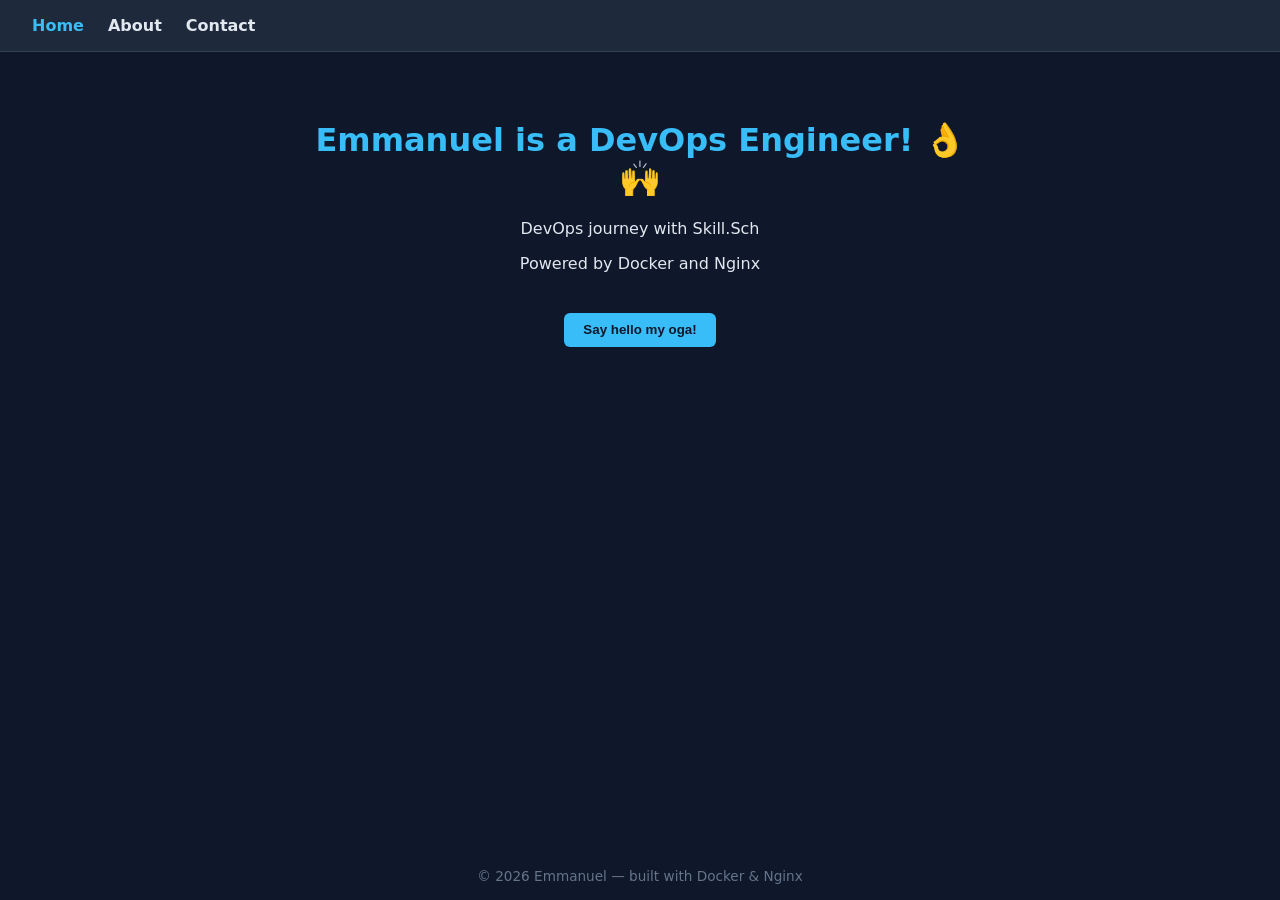
<file: index.html>
<!DOCTYPE html>
<html lang="en">
<head>
    <meta charset="UTF-8">
    <meta name="viewport" content="width=device-width, initial-scale=1.0">
    <title>Welcome to Emmanuel's Paradise ❤️😎</title>
    <link rel="stylesheet" href="css/style.css">
</head>
<body>
    <nav>
        <a href="index.html">Home</a>
        <a href="about.html">About</a>
        <a href="contact.html">Contact</a>
    </nav>
    <main>
        <h1>Emmanuel is a DevOps Engineer! 👌🙌</h1>
        <p>DevOps journey with Skill.Sch</p>
        <p>Powered by Docker and Nginx</p>
        <button id="greet-btn">Say hello my oga!</button>
    </main>
    <footer>&copy; 2026 Emmanuel &mdash; built with Docker &amp; Nginx</footer>
    <script src="js/main.js"></script>
</body>
</html>
</file>
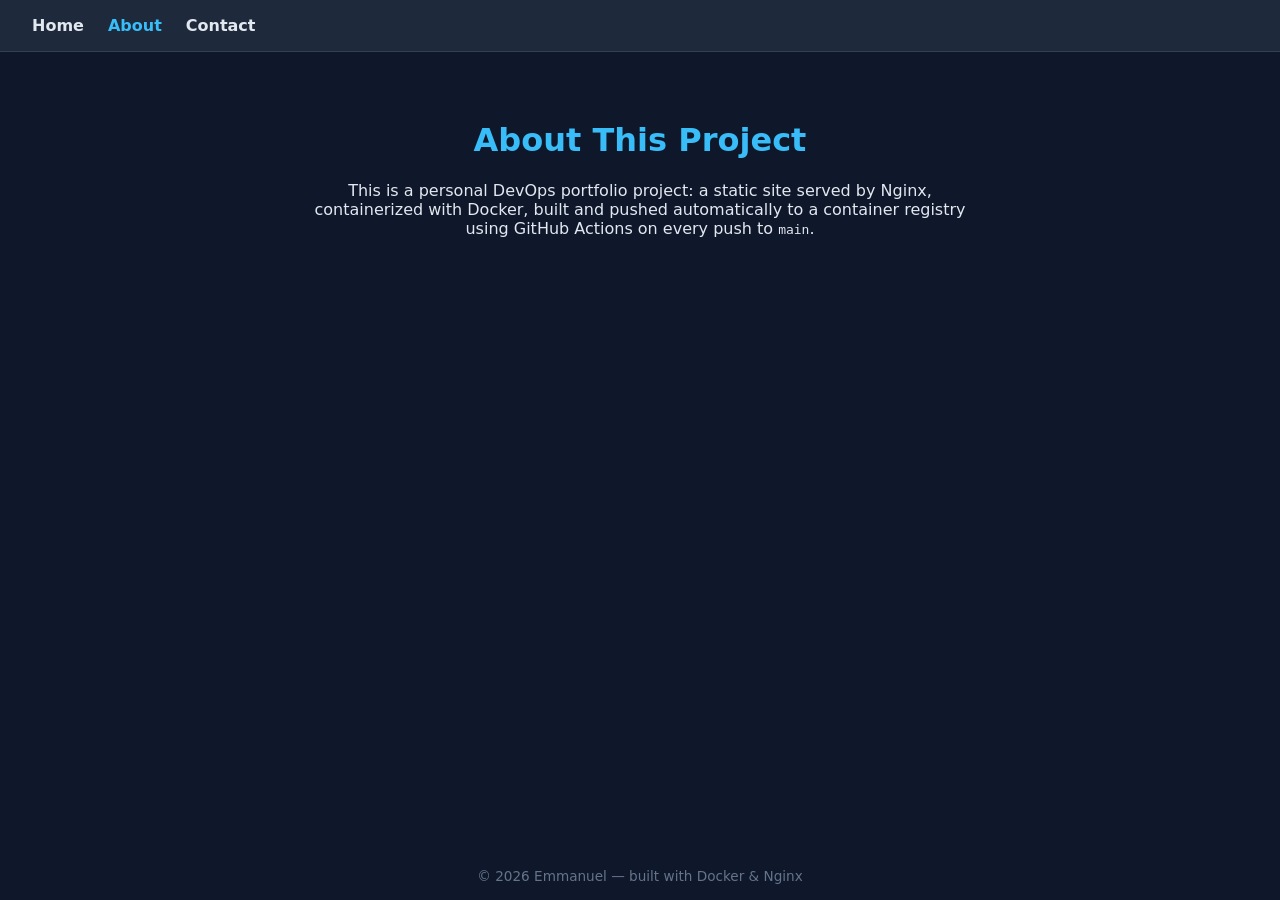
<file: about.html>
<!DOCTYPE html>
<html lang="en">
<head>
    <meta charset="UTF-8">
    <meta name="viewport" content="width=device-width, initial-scale=1.0">
    <title>About | Emmanuel's Paradise ❤️😎</title>
    <link rel="stylesheet" href="css/style.css">
</head>
<body>
    <nav>
        <a href="index.html">Home</a>
        <a href="about.html">About</a>
        <a href="contact.html">Contact</a>
    </nav>
    <main>
        <h1>About This Project</h1>
        <p>
            This is a personal DevOps portfolio project: a static site served by Nginx,
            containerized with Docker, built and pushed automatically to a container
            registry using GitHub Actions on every push to <code>main</code>.
        </p>
    </main>
    <footer>&copy; 2026 Emmanuel &mdash; built with Docker &amp; Nginx</footer>
    <script src="js/main.js"></script>
</body>
</html>
</file>
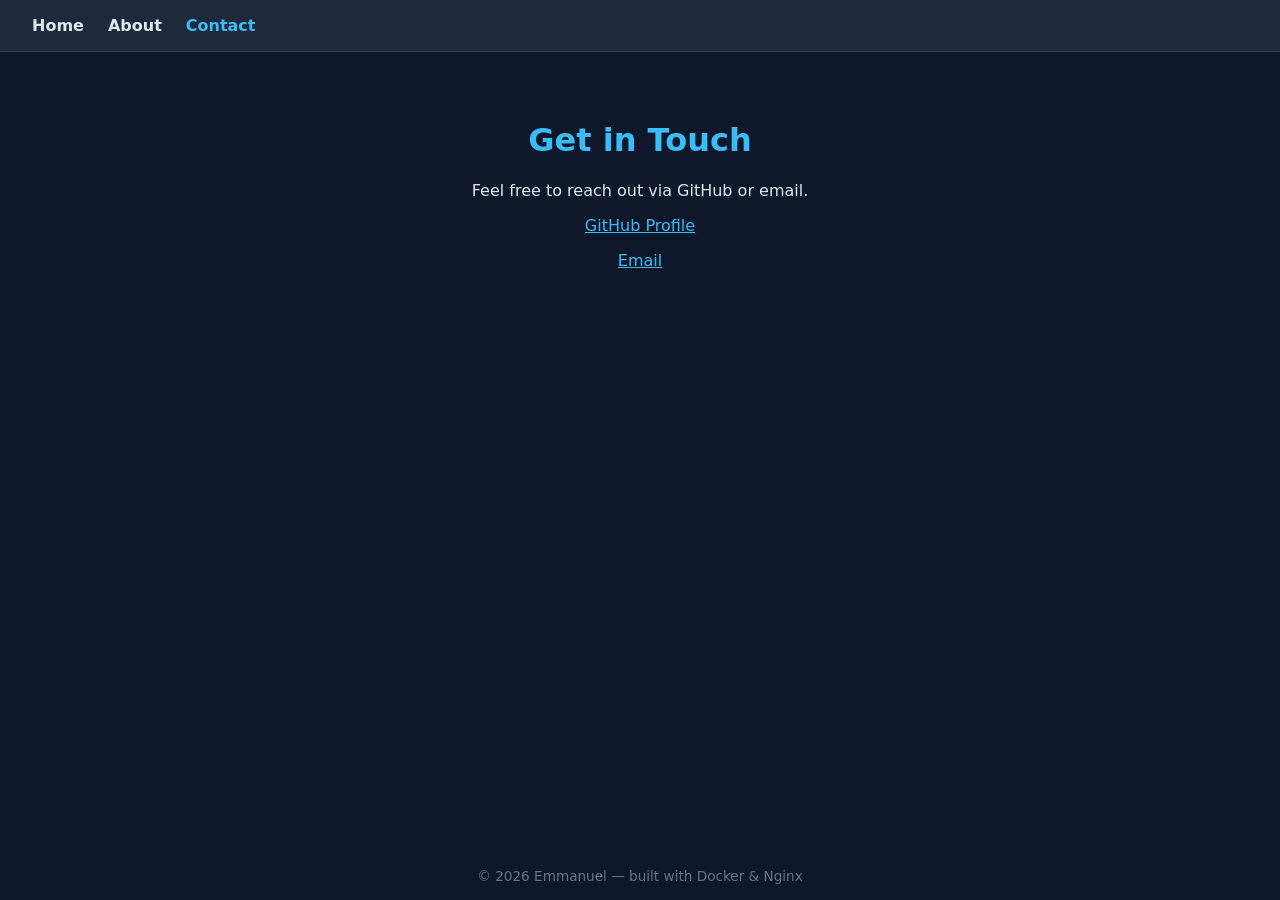
<file: contact.html>
<!DOCTYPE html>
<html lang="en">
<head>
    <meta charset="UTF-8">
    <meta name="viewport" content="width=device-width, initial-scale=1.0">
    <title>Contact | Emmanuel's Paradise ❤️😎</title>
    <link rel="stylesheet" href="css/style.css">
</head>
<body>
    <nav>
        <a href="index.html">Home</a>
        <a href="about.html">About</a>
        <a href="contact.html">Contact</a>
    </nav>
    <main>
        <h1>Get in Touch</h1>
        <p>Feel free to reach out via GitHub or email.</p>
        <p><a href="https://github.com/EmmanuelBanjo" style="color: var(--accent);">GitHub Profile</a></p>
        <p><a href="mailto:banjoemmanuel27@gmail.com" style="color: var(--accent);">Email</a></p>
    </main>
    <footer>&copy; 2026 Emmanuel &mdash; built with Docker &amp; Nginx</footer>
    <script src="js/main.js"></script>
</body>
</html>
</file>
<file: css/style.css>
:root {
  --bg: #0f172a;
  --card: #1e293b;
  --text: #e2e8f0;
  --accent: #38bdf8;
}

* { box-sizing: border-box; }

body {
  margin: 0;
  font-family: system-ui, -apple-system, "Segoe UI", sans-serif;
  background: var(--bg);
  color: var(--text);
  min-height: 100vh;
  display: flex;
  flex-direction: column;
}

nav {
  display: flex;
  gap: 1.5rem;
  padding: 1rem 2rem;
  background: var(--card);
  border-bottom: 1px solid #334155;
}

nav a { color: var(--text); text-decoration: none; font-weight: 600; }
nav a:hover, nav a.active { color: var(--accent); }

main {
  flex: 1;
  max-width: 720px;
  margin: 0 auto;
  padding: 3rem 1.5rem;
  text-align: center;
}

h1 { color: var(--accent); }

button {
  margin-top: 1.5rem;
  padding: 0.6rem 1.2rem;
  border: none;
  border-radius: 6px;
  background: var(--accent);
  color: #0f172a;
  font-weight: 600;
  cursor: pointer;
}

button:hover { opacity: 0.9; }

footer {
  text-align: center;
  padding: 1rem;
  font-size: 0.85rem;
  color: #64748b;
}
</file>
